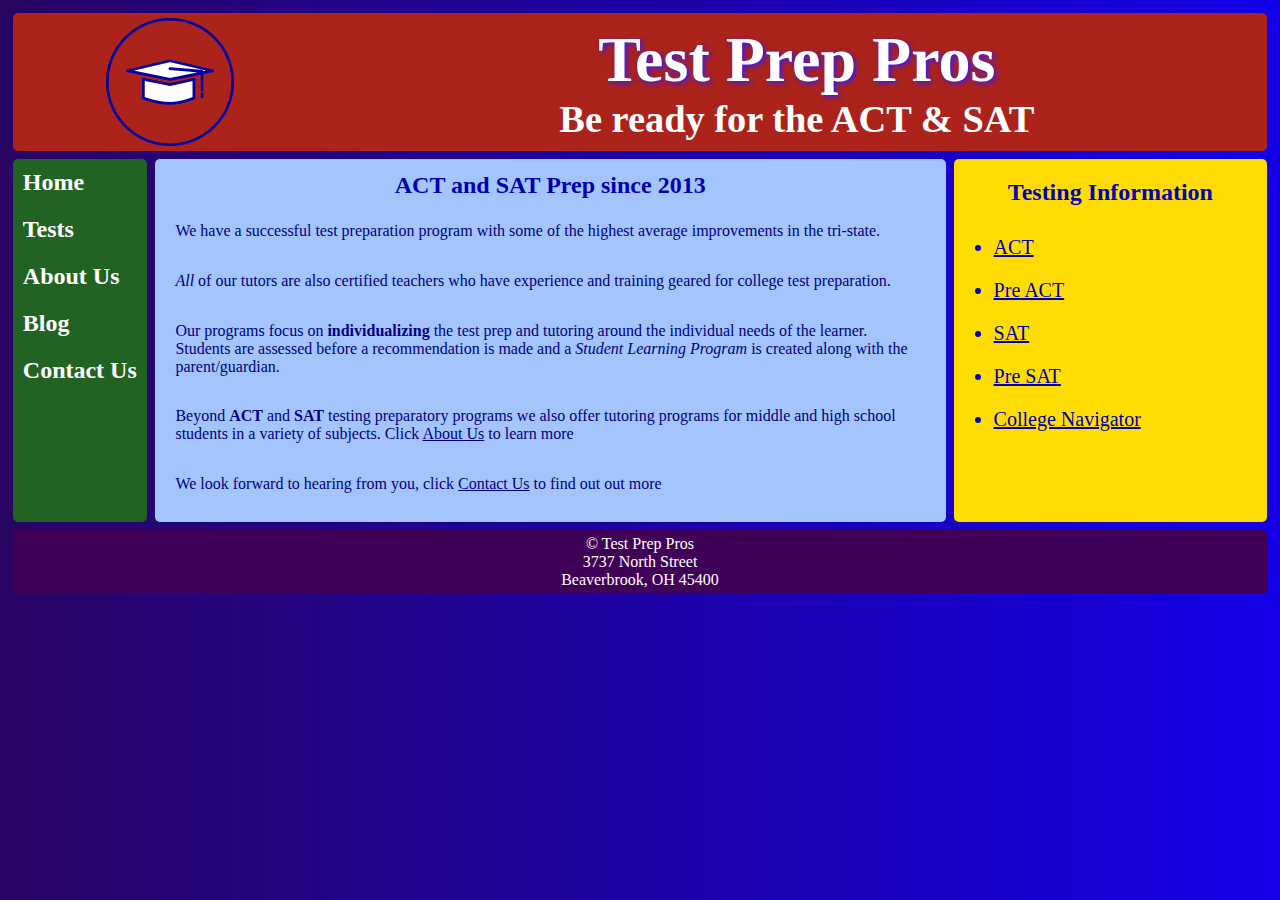
<file: index.html>
<!DOCTYPE html>
<html lang="en">
  <head>
    <title>Test Prep Pros</title>
    <meta charset="utf-8">
    <meta name="viewport" content="width=device-width,initial-scale=1">
    <link rel="stylesheet" type="text/css" href="style.css">
    <script src="https://ajax.googleapis.com/ajax/libs/jquery/3.5.1/jquery.min.js"></script>
    <script src="code.js"></script>
    <link rel="icon" href="favicon.ico">
  </head>
  <body>
  <div class="container2">
    <header class="headerwrapper">
      <img class="headerpic" src="logo.png" alt="website logo">
      <div class="headertext">
        <h1>Test Prep Pros</h1>
        <h2>Be ready for the ACT & SAT</h2>
      </div>
    </header>
    <nav id="flex-nav">
      <a href="#" class="toggleNav">&#9776; Menu</a> <!--This will only be visible less than 480px wide-->
        <ul>
          <li><a href="index.html">Home</a></li>
          <li><a href="tests.html">Tests</a></li>
          <li><a href="about.html">About Us</a></li>
          <li><a href="blog.html">Blog</a></li>
          <li><a href="contact.html">Contact Us</a></li>
        </ul>
    </nav>
    <main>
        <h2>ACT and SAT Prep since 2013</h2>
            <p>We have a successful test preparation program with some of the highest average improvements in the tri-state.</p>
            <p><em>All</em> of our tutors are also certified teachers who have experience and training geared for college test preparation.</p>
            <p>Our programs focus on <strong>individualizing</strong> the test prep and tutoring around the individual needs of the learner. Students are assessed before a recommendation is made and a <i>Student Learning Program</i> is created along with the parent/guardian.</p>
            <p>Beyond <b>ACT</b> and <b>SAT</b> testing preparatory programs we also offer tutoring programs for middle and high school students in a variety of subjects. Click <a href="about.html">About Us</a> to learn more</p>
            <p>We look forward to hearing from you, click <a href="contact.html">Contact Us</a> to find out out more</p>
    </main>
    <aside>
      <h2>Testing Information</h2>
        <ul>
          <li><a href="http://www.act.org/">ACT </a></li>
          <li><a href="http://www.act.org/content/dam/act/unsecured/documents/6086-PreACT-At-A-Glance.pdf">Pre ACT</a></li>
          <li><a href="https://collegereadiness.collegeboard.org/sat">SAT</a></li>
          <li><a href="https://collegereadiness.collegeboard.org/psat-nmsqt-psat-10">Pre SAT</a></li>
          <li><a href="https://nces.ed.gov/collegenavigator/">College Navigator</a></li>
        </ul>
    </aside>
    <footer>
      <p>&copy; Test Prep Pros</p>
      <p>3737 North Street</p>
      <p>Beaverbrook, OH 45400</p>
    </footer>
  </div>
  </body>
</html>
</file>
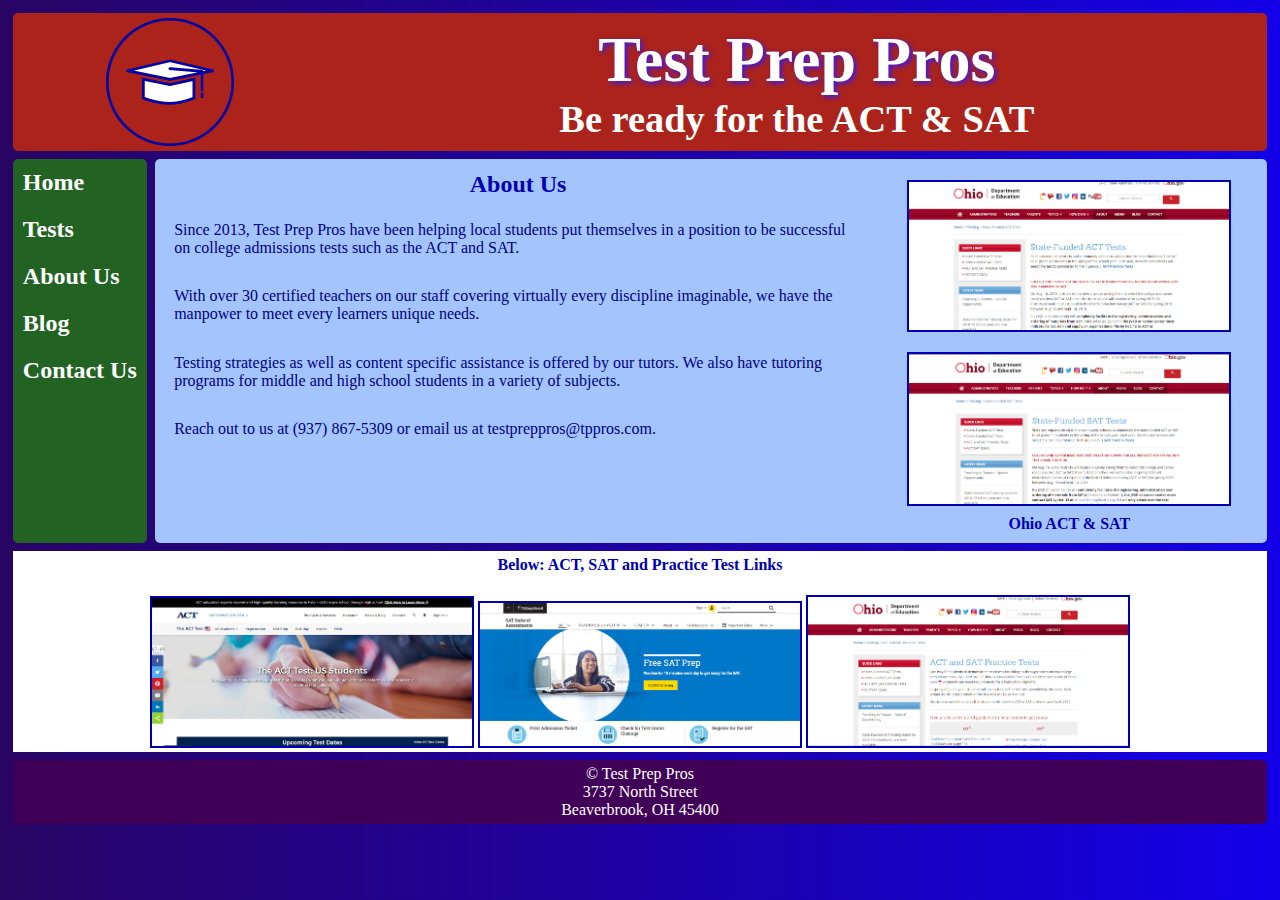
<file: about.html>
<!DOCTYPE html>
<html lang="en">
  <head>
    <title>Test Prep Pros</title>
    <meta charset="utf-8">
    <meta name="viewport" content="width=device-width,initial-scale=1">
    <link rel="stylesheet" type="text/css" href="style.css">
    <script src="https://ajax.googleapis.com/ajax/libs/jquery/3.5.1/jquery.min.js"></script>
    <script src="code.js"></script>
    <link rel="icon" href="favicon.ico">
  </head>
  <body>
  <div class="container4">
    <header class="headerwrapper">
      <img class="headerpic" src="logo.png" alt="website logo">
      <div class="headertext">
        <h1>Test Prep Pros</h1>
        <h2>Be ready for the ACT & SAT</h2>
      </div>
    </header>
    <nav id="flex-nav">
      <a href="#" class="toggleNav">&#9776; Menu</a> <!--This will only be visible less than 480px wide-->
        <ul>
          <li><a href="index.html">Home</a></li>
          <li><a href="tests.html">Tests</a></li>
          <li><a href="about.html">About Us</a></li>
          <li><a href="blog.html">Blog</a></li>
          <li><a href="contact.html">Contact Us</a></li>
        </ul>
    </nav>
    <main>
      <div class="nestedgrid">
        <section>
          <h2>About Us</h2>
            <p>Since 2013, Test Prep Pros have been helping local students put themselves in a position to be successful on college admissions tests such as the ACT and SAT.</p>
            <p>With over 30 certified teachers on our staff covering virtually every discipline imaginable, we have the manpower to meet every learners unique needs.</p>
            <p>Testing strategies as well as content specific assistance is offered by our tutors. We also have tutoring programs for middle and high school students in a variety of subjects.</p>
            <p>Reach out to us at (937) 867-5309 or email us at testpreppros@tppros.com.</p>
        </section>
        <figure class="fig1">
          <a href="http://education.ohio.gov/Topics/Testing/State-Funded-ACT-Test"><img src="OhioACT.PNG" alt="Ohio ACT Link"></a>
          <a href="http://education.ohio.gov/Topics/Testing/State-Funded-SAT-Test"><img src="OhioSat.PNG" alt="Sat ACT Link"></a>
          <figcaption>Ohio ACT & SAT</figcaption>
        </figure>
      </div>
    </main>
    <figure class="fig2">
      <figcaption>Below: ACT, SAT and Practice Test Links</figcaption>
        <a href="http://www.act.org/"><img class="pic1" src="ACT.PNG" alt="ACT Site Link"></a>
        <a href="https://collegereadiness.collegeboard.org/sat"><img class="pic2" src="SAT.PNG" alt="SAT Site Link "></a>
        <a href="https://education.ohio.gov/Topics/Testing/ACT-and-SAT-Practice-Tests"><img class="pic3" src="PracticeTests.PNG" alt="Practice Tests Link"></a>
    </figure>
    <footer>
      <p>&copy; Test Prep Pros</p>
      <p>3737 North Street</p>
      <p>Beaverbrook, OH 45400</p>
    </footer>
  </div>
  </body>
</html>
</file>
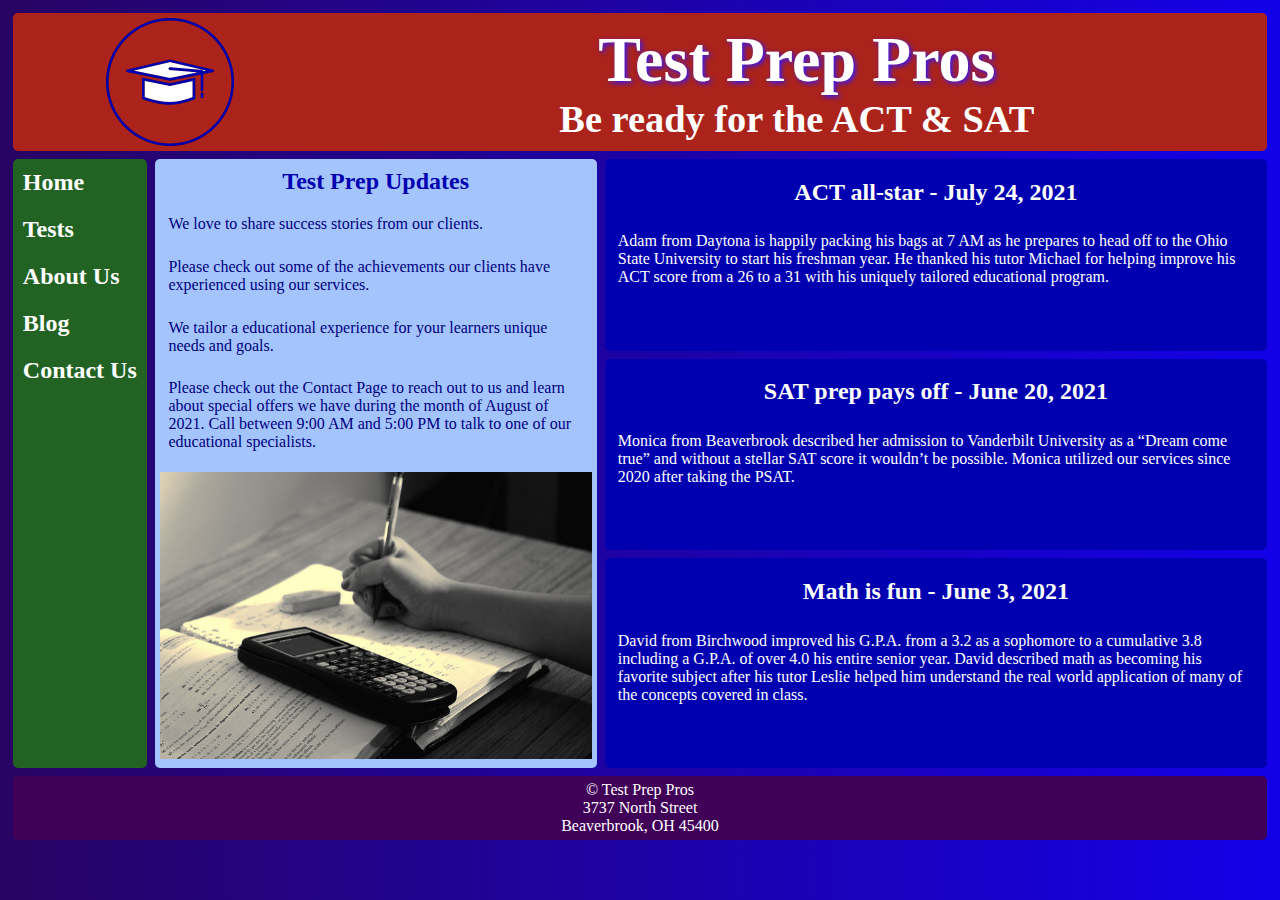
<file: blog.html>
<!DOCTYPE html>
<html lang="en">
  <head>
    <title>Test Prep Pros</title>
    <meta charset="utf-8">
    <meta name="viewport" content="width=device-width,initial-scale=1">
    <link rel="stylesheet" type="text/css" href="style.css">
    <script src="https://ajax.googleapis.com/ajax/libs/jquery/3.5.1/jquery.min.js"></script>
    <script src="code.js"></script>
    <link rel="icon" href="favicon.ico">
  </head>
  <body>
  <div class="container3">
    <header class="headerwrapper">
      <img class="headerpic" src="logo.png" alt="website logo">
      <div class="headertext">
        <h1>Test Prep Pros</h1>
        <h2>Be ready for the ACT & SAT</h2>
      </div>
    </header>
    <nav id="flex-nav">
      <a href="#" class="toggleNav">&#9776; Menu</a> <!--This will only be visible less than 480px wide-->
        <ul>
          <li><a href="index.html">Home</a></li>
          <li><a href="tests.html">Tests</a></li>
          <li><a href="about.html">About Us</a></li>
          <li><a href="blog.html">Blog</a></li>
          <li><a href="contact.html">Contact Us</a></li>
        </ul>
    </nav>
    <main>
        <h2>Test Prep Updates</h2>
            <p>We love to share success stories from our clients.</p>
            <p>Please check out some of the achievements our clients have experienced using our services.</p>
            <p>We tailor a educational experience for your learners unique needs and goals.</p>
            <p>Please check out the Contact Page to reach out to us and learn about special offers we have during the month of <time datetime="2021-08">August of 2021.</time> Call between <time datetime="09:00">9:00 AM</time> and <time datetime="17:00">5:00 PM</time> to talk to one of our educational specialists.</p>
            <img src="study.jpg" class="studypic" alt="Note Taking"/>
    </main>
    <article class="top">
        <h2>ACT all-star - <time datetime="2021-07-24">July 24, 2021</time></h2>
          <p>Adam from Daytona is happily packing his bags at 7 AM as he prepares to head off to the Ohio State University to start his freshman year. He thanked his tutor Michael for helping improve his ACT score from a 26 to a 31 with his uniquely tailored educational program.</p>
    </article>
    <article class="middle">
       <h2>SAT prep pays off - <time datetime="2021-06-20">June 20, 2021</time></h2>
         <p>Monica from Beaverbrook described her admission to Vanderbilt University as a “Dream come true” and without a stellar SAT score it wouldn’t be possible. Monica utilized our services since 2020 after taking the PSAT.</p>
    </article>
    <article class="bottom">
       <h2>Math is fun - <time datetime="2021-06-03">June 3, 2021</time></h2>
         <p>David from Birchwood improved his G.P.A. from a 3.2 as a sophomore to a cumulative 3.8 including a G.P.A. of over 4.0 his entire senior year. David described math as becoming his favorite subject after his tutor Leslie helped him understand the real world application of many of the concepts covered in class.</p>
    </article>
    <footer>
      <p>&copy; Test Prep Pros</p>
      <p>3737 North Street</p>
      <p>Beaverbrook, OH 45400</p>
    </footer>
  </div>
  </body>
</html>
</file>
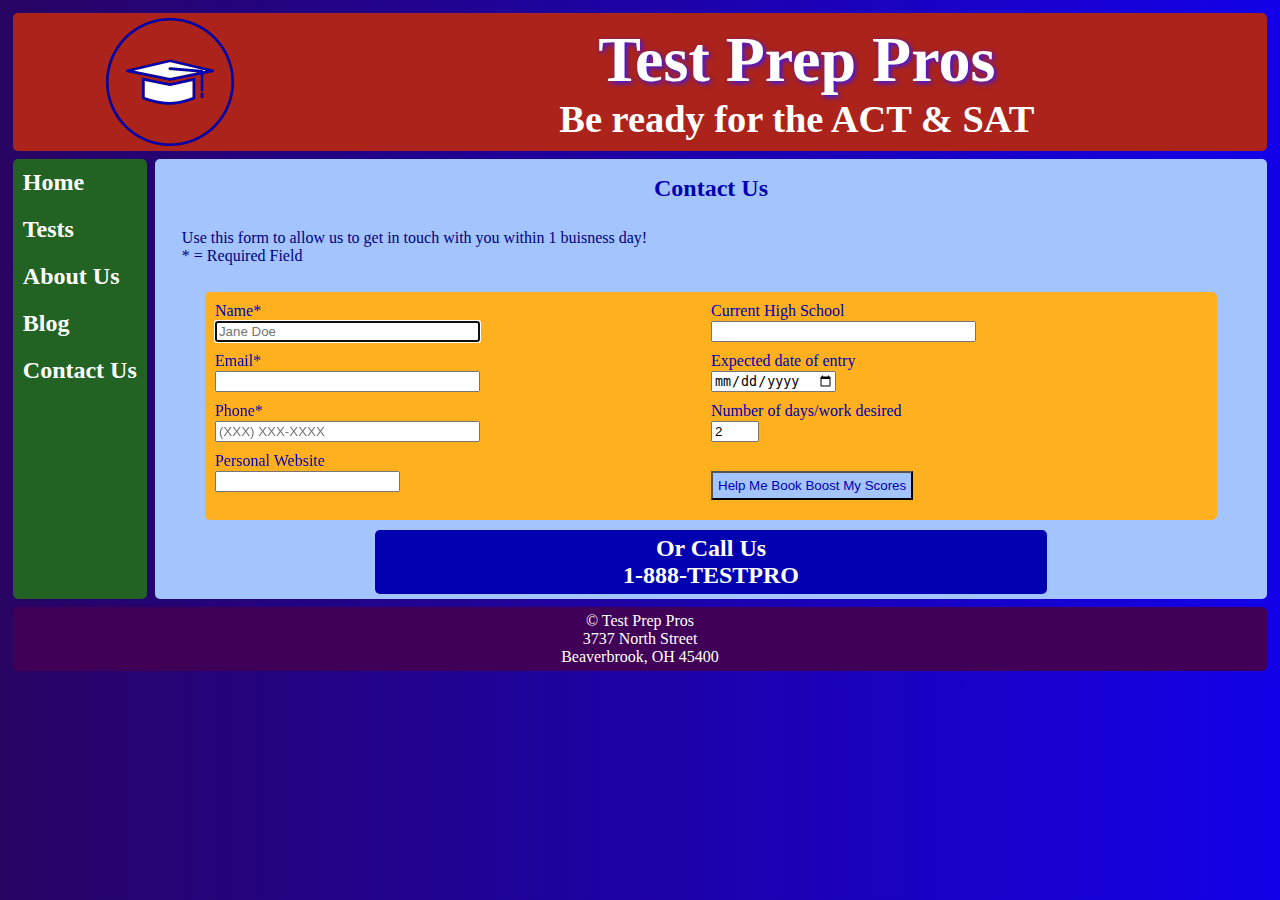
<file: contact.html>
<!DOCTYPE html>
<html lang="en">
  <head>
    <title>Test Prep Pros</title>
    <meta charset="utf-8">
    <meta name="viewport" content="width=device-width,initial-scale=1">
    <link rel="stylesheet" type="text/css" href="style.css">
    <script src="https://ajax.googleapis.com/ajax/libs/jquery/3.5.1/jquery.min.js"></script>
    <script src="code.js"></script>
    <link rel="icon" href="favicon.ico">
  </head>
  <body>
  <div class="container1">
    <header class="headerwrapper">
      <img class="headerpic" src="logo.png" alt="website logo">
      <div class="headertext">
        <h1>Test Prep Pros</h1>
        <h2>Be ready for the ACT & SAT</h2>
      </div>
    </header>
    <nav id="flex-nav">
      <a href="#" class="toggleNav">&#9776; Menu</a> <!--This will only be visible less than 480px wide-->
        <ul>
          <li><a href="index.html">Home</a></li>
          <li><a href="tests.html">Tests</a></li>
          <li><a href="about.html">About Us</a></li>
          <li><a href="blog.html">Blog</a></li>
          <li><a href="contact.html">Contact Us</a></li>
        </ul>
    </nav>
    <main>
      <h2>Contact Us</h2>
      <p>Use this form to allow us to get in touch with you within 1 buisness day!
      <br>
      * = Required Field</p>
      <form class="nestedgrid2" action="https://formspree.io/f/myyopeqr" method="POST">
        <div class="div1">
          Name*
          <br>
          <input type="text" size="30" placeholder="Jane Doe" autofocus required name="fullname" aria-label="Name">
          <br>
          Email*
          <br>
          <input type="email" size="30" required name="email" aria-label="Email">
          <br>
          Phone*
          <br>
          <input type="tel" size="30" placeholder="(XXX) XXX-XXXX" required name="phone" aria-label="Phone Number">
          <br>
          Personal Website
          <br>
          <input type="url" name="website" aria-label="Website URL">
          <br>
        </div>
        <div class="div2">
          Current High School
          <br>
          <input type="text" size="30" list="highschool" aria-label="Current High School">
          <datalist id="highschool">
            <option value="Beaverbrook">
            <option value="Birchwood">
            <option value="Daytona">
            <option value="Middlesville">
            <option value="Hainesville">
            <option value="Other">
          </datalist>
          <br>
          Expected date of entry
          <br>
          <input type="date" aria-label="Expected date of entry">
          <br>
          Number of days/work desired
          <br>
          <input type="number" min="1" max="5" step="1" value="2" aria-label="Number of days/work desire">
          <br>
          <br>
          <input type="submit" value="Help Me Book Boost My Scores" class="button" aria-label="Submit">
          <br>
        </div>
      </form>
      <div class="call">
        <h1>Or Call Us</h1>
        <h1>1-888-TESTPRO</h1>
      </div>
    </main>
    <footer>
      <p>&copy; Test Prep Pros</p>
      <p>3737 North Street</p>
      <p>Beaverbrook, OH 45400</p>
    </footer>
  </div>
  </body>
</html>
</file>
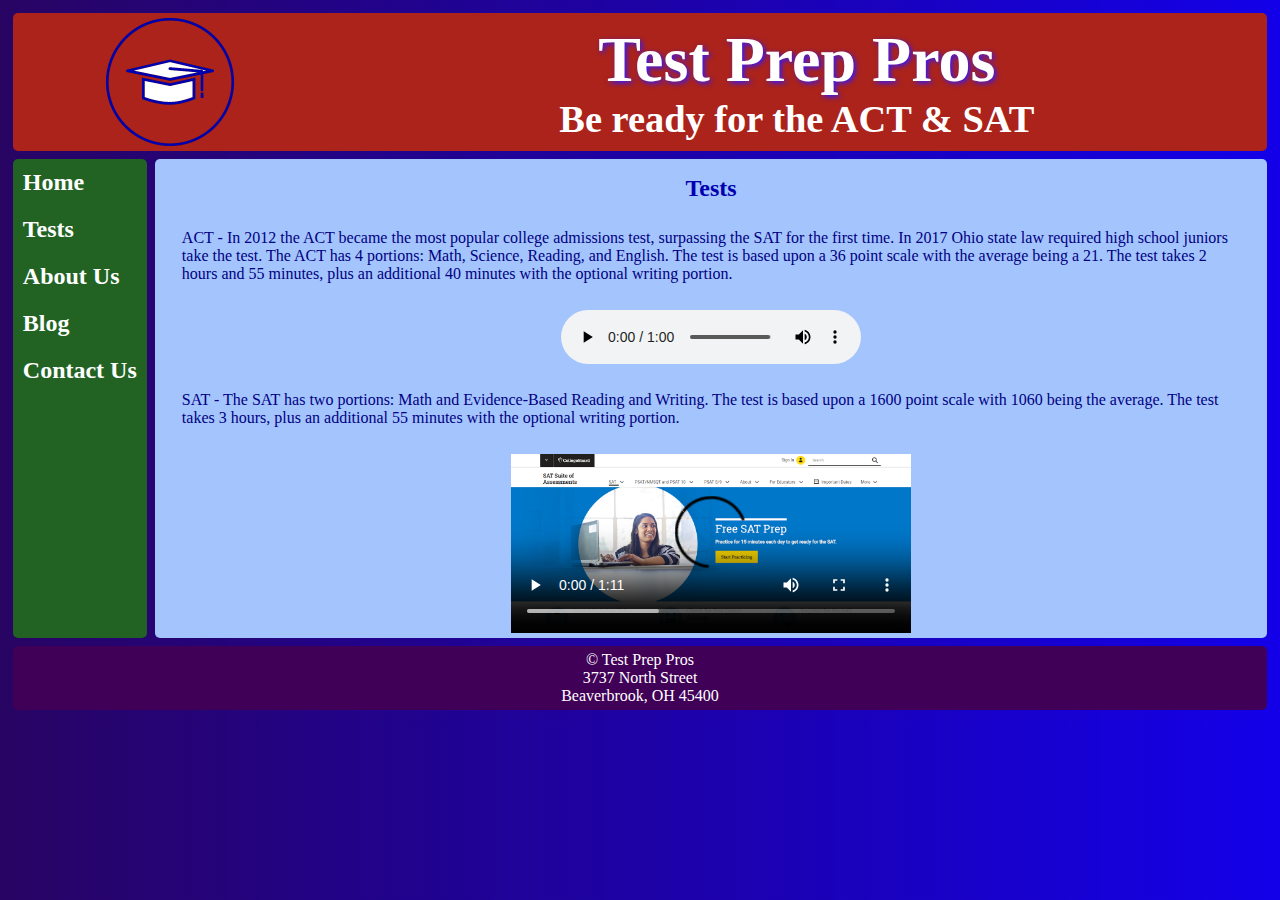
<file: tests.html>
<!DOCTYPE html>
<html lang="en">
  <head>
    <title>Test Prep Pros</title>
    <meta charset="utf-8">
    <meta name="viewport" content="width=device-width,initial-scale=1">
    <link rel="stylesheet" type="text/css" href="style.css">
    <script src="https://ajax.googleapis.com/ajax/libs/jquery/3.5.1/jquery.min.js"></script>
    <script src="code.js"></script>
    <link rel="icon" href="favicon.ico">
  </head>
  <body>
  <div class="container1">
    <header class="headerwrapper">
      <img class="headerpic" src="logo.png" alt="website logo">
      <div class="headertext">
        <h1>Test Prep Pros</h1>
        <h2>Be ready for the ACT & SAT</h2>
      </div>
    </header>
    <nav id="flex-nav">
      <a href="#" class="toggleNav">&#9776; Menu</a> <!--This will only be visible less than 480px wide-->
        <ul>
          <li><a href="index.html">Home</a></li>
          <li><a href="tests.html">Tests</a></li>
          <li><a href="about.html">About Us</a></li>
          <li><a href="blog.html">Blog</a></li>
          <li><a href="contact.html">Contact Us</a></li>
        </ul>
    </nav>
    <main>
        <h2>Tests</h2>
        <p>ACT - In 2012 the ACT became the most popular college admissions test, surpassing the SAT for the first time. In 2017 Ohio state law required high school juniors take the test. The ACT has 4 portions: Math, Science, Reading, and English. The test is based upon a 36 point scale with the average being a 21. The test takes 2 hours and 55 minutes, plus an additional 40 minutes with the optional writing portion.</p>
        <div class="audio">
          <audio controls preload="metadata">
            <source src="ACTAudio.mp3" type="audio/mp3">
            <p>Your browser doesn't support HTML5 audio. Here is a <a href="ACTAudio.mp3">link to the audio</a> instead.</p>
          </audio>
        </div>
        <p>SAT - The SAT has two portions: Math and Evidence-Based Reading and Writing. The test is based upon a 1600 point scale with 1060 being the average. The test takes 3 hours, plus an additional 55 minutes with the optional writing portion.</p>
        <div class="video">
          <video controls width="400" height="400" poster="SAT.PNG"  preload="metadata">
            <source src="satvideo.mp4" type="video/mp4">
            <p>Your browser doesn't support HTML5 video. Here is a <a href="ACTVideo.mp4">link to the video</a> instead.</p>
          </video>
        </div>
    </main>
    <footer>
      <p>&copy; Test Prep Pros</p>
      <p>3737 North Street</p>
      <p>Beaverbrook, OH 45400</p>
    </footer>
  </div>
  </body>
</html>
</file>
<file: style.css>
img {
  max-width: 100%;
}


body {
  font-family: Verdana;
  background: linear-gradient(to right, #280463, #1300e8);
  margin: 0;
  padding: 0;
}

header, nav, main, aside, footer, article, form {
  border-radius: 5px;
}

header {
  grid-area: header;
  background: #ab231b;
  text-align: center;
}

.headerpic {
  grid-area: headerpic;
  padding: 5px;
  height: 10vmax;
}

.headertext {
  grid-area: headertext;
  text-align: center;
}

.headerwrapper {
  display: grid;
  justify-items: center;
  align-items: center;
  grid-template-columns: 25% auto;
  grid-template-areas:
    "headerpic headertext";
}

header h1 {
  font-size: 5vw;
  color: #ffffff;
  font-family: Impact;
  text-shadow: 2px 2px 5px #3217ff;
  margin: 0;
}

header h2 {
  font-size: 3vw;
  color: #ffffff;
  margin: 0;
}

nav {
  grid-area: nav;
  background: #226324;
}

nav li {
  padding: 10px 10px;
  list-style-type: none;
  font-size: 1.5em;
  font-weight: bold;
}

nav a {
  text-decoration: none;
  color: #ffffff;
}

nav a:hover {
  text-shadow: 2px 2px 5px #3217ff;
}

main {
  grid-area: main;
  background: #a4c4fe;
  color: #0000b0;
  padding: 5px;
}

main h2 {
  text-align: center;
  margin: 1%;
}

main p {
  color: #000080;
  padding: 1% 2%;
  font-size: 1em;
}

main a {
  color: navy;
}

.studypic {
  margin: auto;
}

aside {
  grid-area: aside;
  background-color: #ffdd03;
}

aside h2 {
  color: #0000b0;
  text-align: center;
}

aside li {
  color: #0000b0;
  font-size: 1.25em;
  padding: 10px 0;
}

aside a {
  color: #0000b0;
}

footer {
  grid-area: footer;
  background: #400057;
  padding: 5px;
  text-align: center;
}

footer p {
  font-size: 1em;
  color: #ffffff;
  margin: 0;
}

article {
  background-color: #0000b0;
}

article h2 {
  color: #ffffff;
  text-align: center;
}

article p {
  color: #ffffff;
  padding: 1% 2%;
}

.top {
  grid-area: top;
}

.middle {
  grid-area: middle;
}

.bottom {
  grid-area: bottom;
}

figure {
  margin: 0;
  text-align: center;
}

figcaption {
  padding: 5px;
  color: #0000b0;
  font-weight: bold;
  text-align: center;
}

figure img {
  margin-top: 16px;
  max-width: 20em;
  border: 2px solid #0000b0;
}

.fig1 {
  grid-area: fig1;
}

.fig2 {
  grid-area: fig2;
  background-color: white;
}

section {
  grid-area: section;
}

audio {
 max-width: 100%;
}

video {
  max-width: 100%;
  height: auto;
}

.video, .audio {
    margin: 0;
    display: grid;  /*This needs to be set or it won't center*/
    justify-content: space-around;
}

form {
    background-color: #ffb01f;
    width: 90%;
    margin: auto;
    color: #0000b0;
    padding: 10px;
}

input {
  margin: 1px 0 10px 0;
}

.call {
    border-radius: 5px;
    text-align: center;
    background-color: #0000b0;
    width: 60%;
    padding: 5px;
    margin: 10px auto 0 auto;
}

.call h1 {
    color: #ffffff;
    font-size: 1.5em;
    padding: 0;
    margin: 0;
}

.button {
  padding: 5px;
  background-color: #a4c4fe;
  color: #0000b0;
}

.div1 {
  grid-area: div1;
}

.div2 {
  grid-area: div2;
}

/*---------------------------Mobile Layout----------------------------*/
.container1 { /*for tests.html, contact.html*/
  display: grid;
  grid-template-columns: auto;
  grid-gap:.5em;
  margin: 1%;
  grid-template-areas:
    "header"
    "nav"
    "main"
    "footer";
}
    
.container2 { /*for index.html*/
  display: grid;
  grid-template-columns: 100%;
  grid-gap: .5em;
  margin: 1%;
  grid-template-areas:
    "header"
    "nav"
    "main"
    "aside"
    "footer";
}

.container3 { /*for blog.html*/
  display: grid;
  grid-template-columns: 100%;
  grid-gap: .5em;
  margin: 1%;
  grid-template-areas:
    "header"
    "nav"
    "main"
    "top"
    "middle"
    "bottom"
    "footer";
}

.container4 { /*for about.html*/
  display: grid;
  grid-template-columns: 100%;
  grid-gap: .5em;
  margin: 1%;
  grid-template-areas:
    "header"
    "nav"
    "main"
    "fig2"
    "footer";
}

.nestedgrid { /*for about.html*/
  display: grid;
  grid-template-columns: 100%;
  grid-template-areas:
    "section"
    "fig1";
}

.nestedgrid2 { /*for contact.html*/
  display: grid;
  grid-template-columns: auto;
  grid-template-areas:
    "div1"
    "div2";
}

/*This stuff is for the hamburger menu*/
.toggleNav {
  display: grid; /*This is what allows the hamburger icon and "Menu" to display*/
  text-align: center;
  font-size: 1.5em;
  font-weight: bold;
  padding: 10px;
}

#flex-nav ul {
  display: none; /*jQuery toggles the nav from to this class to the .open when clicked*/
  text-align: center;
  list-style: none;
  margin: 0;
  padding: 0;
}
 
#flex-nav ul.open { /*.open is the class that gets toggled when clicked (with help from the jQuery code)*/
  display: grid;
}
    
#flex-nav li {
  padding-left: 10px;
  padding-top: 10px;
}


/*-----------------------Tablet Media Query------------------------*/
@media only screen and (min-width: 480px)  {
.container1 { /*for tests.html, contact.html*/
  grid-template-columns: auto 1fr;
  grid-template-areas:
    "header header"
    "nav main"
    "footer footer";
}
    
.container2 { /*for index.html*/
  grid-template-columns: auto 1fr;
  grid-template-areas:
    "header header"
    "nav aside"
    "main main"
    "footer footer";
}

.container3 { /*for blog.html*/
  grid-template-columns: auto 1fr;
  grid-template-areas:
    "header header"
    "nav main"
    "top top"
    "middle middle"
    "bottom bottom"
    "footer footer";
}

.container4 { /*for about.html*/
  display: grid;
  grid-template-columns: auto 1fr;
  grid-template-areas:
    "header header"
    "nav main"
    "fig2 fig2"
    "footer footer";
}

.nestedgrid { /*for about.html*/
  display: grid;
  grid-template-columns: 100%;
  grid-template-areas:
    "section"
    "fig1";
}

.nestedgrid2 { /*for contact.html*/
  display: grid;
  grid-template-columns: auto;
  grid-template-areas:
    "div1"
    "div2";
}

/* Below will change from hamburger menu to side navigation*/
  
.toggleNav {
  display: none; /*Makes the hamburger icon with the word "Menu" to disappear at this screen size*/
}
  
#flex-nav ul {
  display: grid;
  text-align: left;
}

#flex-nav li {
  padding-left: 10px;
  padding-top: 10px;
}

}

/*-----------------------Desktop Media Query------------------------*/
@media only screen and (min-width: 960px)  {

.container1 { /*for tests.html, contact.html*/
  grid-template-columns: auto 1fr;
  grid-template-areas:
    "header header"
    "nav main"
    "footer footer";
}

.container2 { /*for index.html*/
  grid-template-columns: auto 1fr 25%;
  grid-template-areas:
    "header header header"
    "nav main aside"
    "footer footer footer";
}

.container3 { /*for blog.html*/
  grid-template-columns: auto 1fr 1.5fr;
  grid-template-areas:
    "header header header"
    "nav main top"
    "nav main middle"
    "nav main bottom"
    "footer footer footer";
}

.container4 { /*for about.html*/
  display: grid;
  grid-template-columns: auto 1fr;
  grid-template-areas:
    "header header"
    "nav main"
    "fig2 fig2"
    "footer footer";
}

.nestedgrid { /*for about.html*/
  display: grid;
  grid-template-columns: auto 35%;
  grid-template-areas:
    "section fig1";
}

.nestedgrid2 { /*for contact.html*/
  display: grid;
  grid-template-columns: 1fr 1fr;
  grid-template-areas:
    "div1 div2";
}
  
}
</file>
